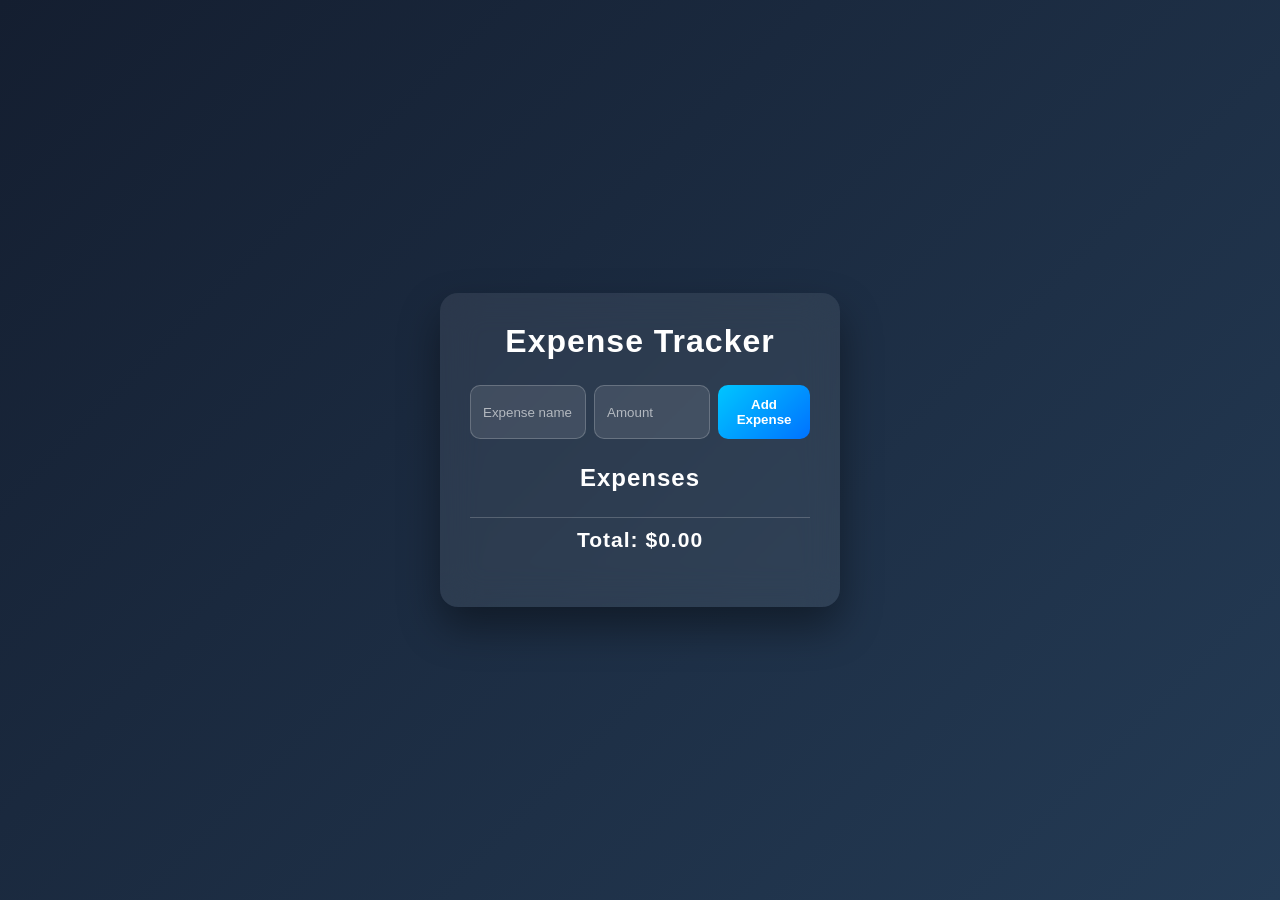
<file: Expense_tracker/index.html>
<!DOCTYPE html>
<html lang="en">
  <head>
    <meta charset="UTF-8" />
    <meta name="viewport" content="width=device-width, initial-scale=1.0" />
    <title>Expense Tracker</title>
    <link rel="stylesheet" href="styles.css" />
  </head>
  <body>
    <div class="container">
      <h1>Expense Tracker</h1>
      <form id="expense-form">
        <input
          type="text"
          id="expense-name"
          placeholder="Expense name"
          required
        />
        <input
          type="number"
          id="expense-amount"
          placeholder="Amount"
          required
        />
        <button type="submit">Add Expense</button>
      </form>

      <h2>Expenses</h2>
      <ul id="expense-list">
        <!-- Expenses will be dynamically added here -->
      </ul>

      <div id="total">
        <h3>Total: $<span id="total-amount">0.00</span></h3>
      </div>
    </div>
    <script src="script.js"></script>
  </body>
</html>
</file>
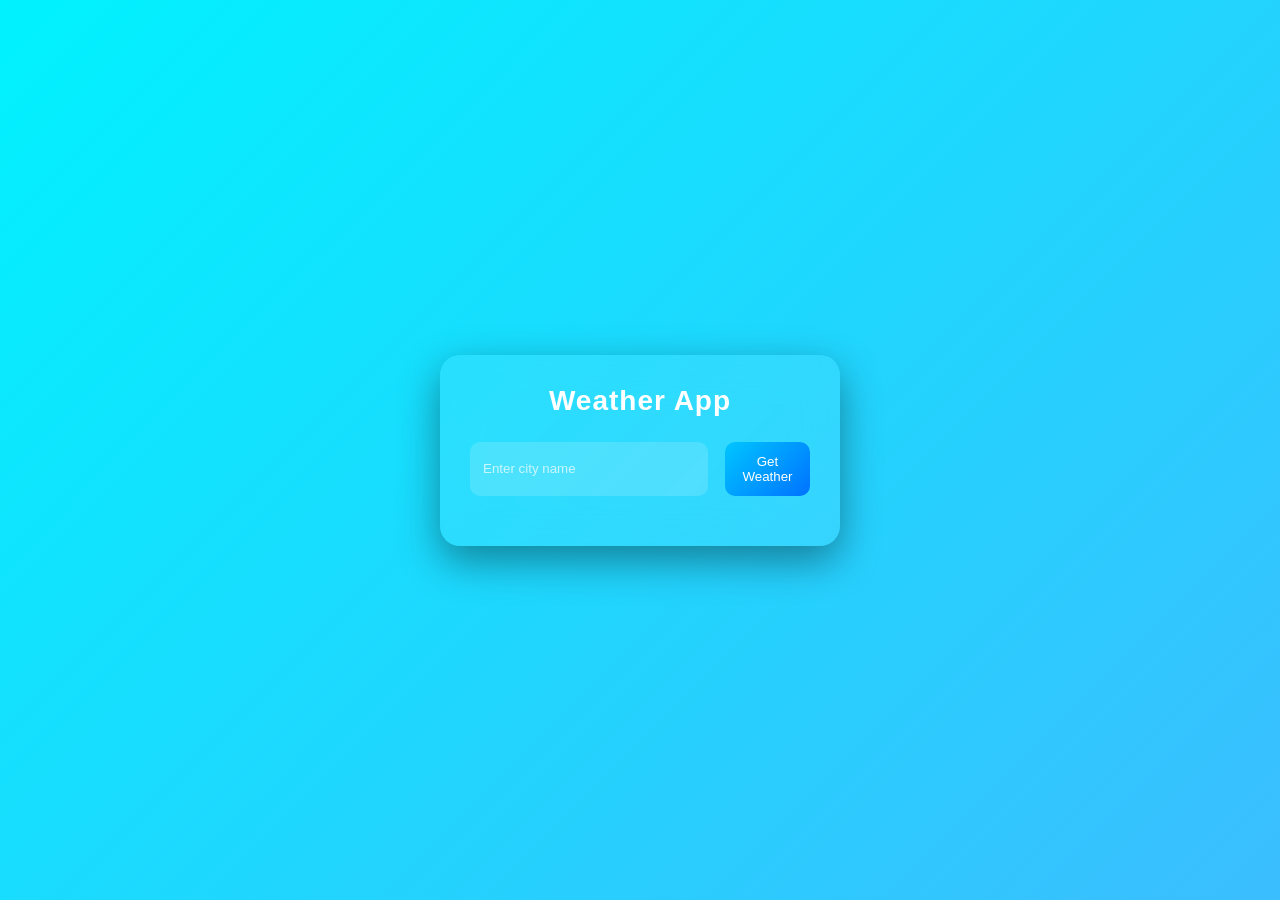
<file: handle_API_weatherApp/index.html>
<!DOCTYPE html>
<html lang="en">
  <head>
    <meta charset="UTF-8" />
    <meta name="viewport" content="width=device-width, initial-scale=1.0" />
    <title>Weather App</title>
    <link rel="stylesheet" href="styles.css" />
  </head>
  <body>
    <div class="container">
      <h1>Weather App</h1>
      <div class="input-container">
        <input type="text" id="city-input" placeholder="Enter city name" />
        <button id="get-weather-btn">Get Weather</button>
      </div>
      <div id="weather-info" class="hidden">
        <h2 id="city-name"></h2>
        <p id="temperature"></p>
        <p id="description"></p>
      </div>
      <p id="error-message" class="hidden">City not found. Please try again.</p>
    </div>
    <script src="script.js"></script>
  </body>
</html>
</file>
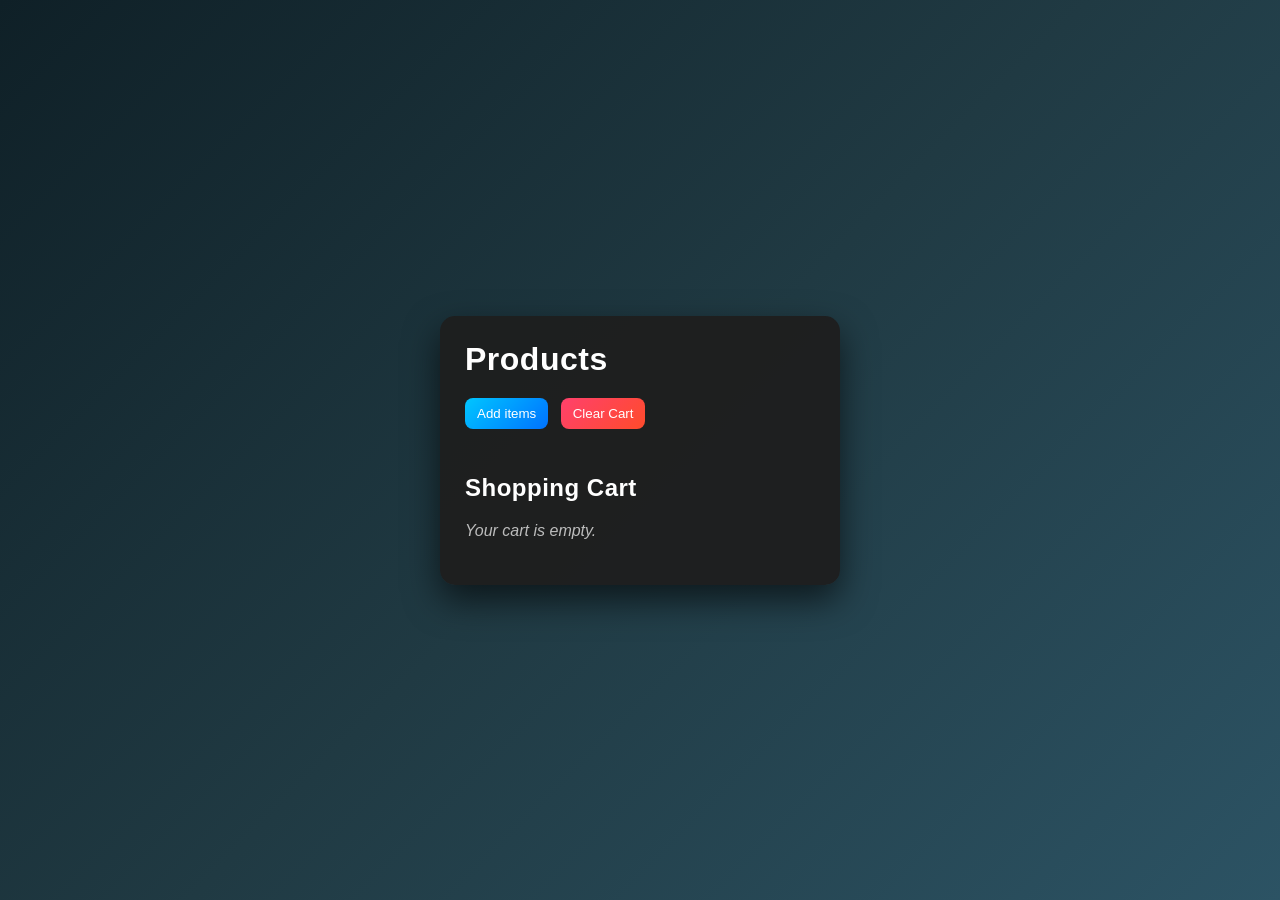
<file: shopping_cart/index.html>
<!DOCTYPE html>
<html lang="en">
  <head>
    <meta charset="UTF-8" />
    <meta name="viewport" content="width=device-width, initial-scale=1.0" />
    <title>Simple E-Commerce</title>
    <link rel="stylesheet" href="style.css" />
  </head>
  <body>
    <div class="container">
      <h1>Products</h1>
      <button id="add-items-btn">Add items</button>
      <button id ="clear-cart-btn">Clear Cart</button>
      <div id="product-list">
        <!-- Products will be dynamically added here by JavaScript -->
      </div>

      <h2>Shopping Cart</h2>
      <div id="cart-items">
        <p id="empty-cart">Your cart is empty.</p>
      </div>
      <div id="cart-total" class="hidden">
        <p>Total: <span id="total-price">$0.00</span></p>
        <button id="checkout-btn">Checkout</button>
      </div>
    </div>

    <script src="script.js"></script>
  </body>
</html>
</file>
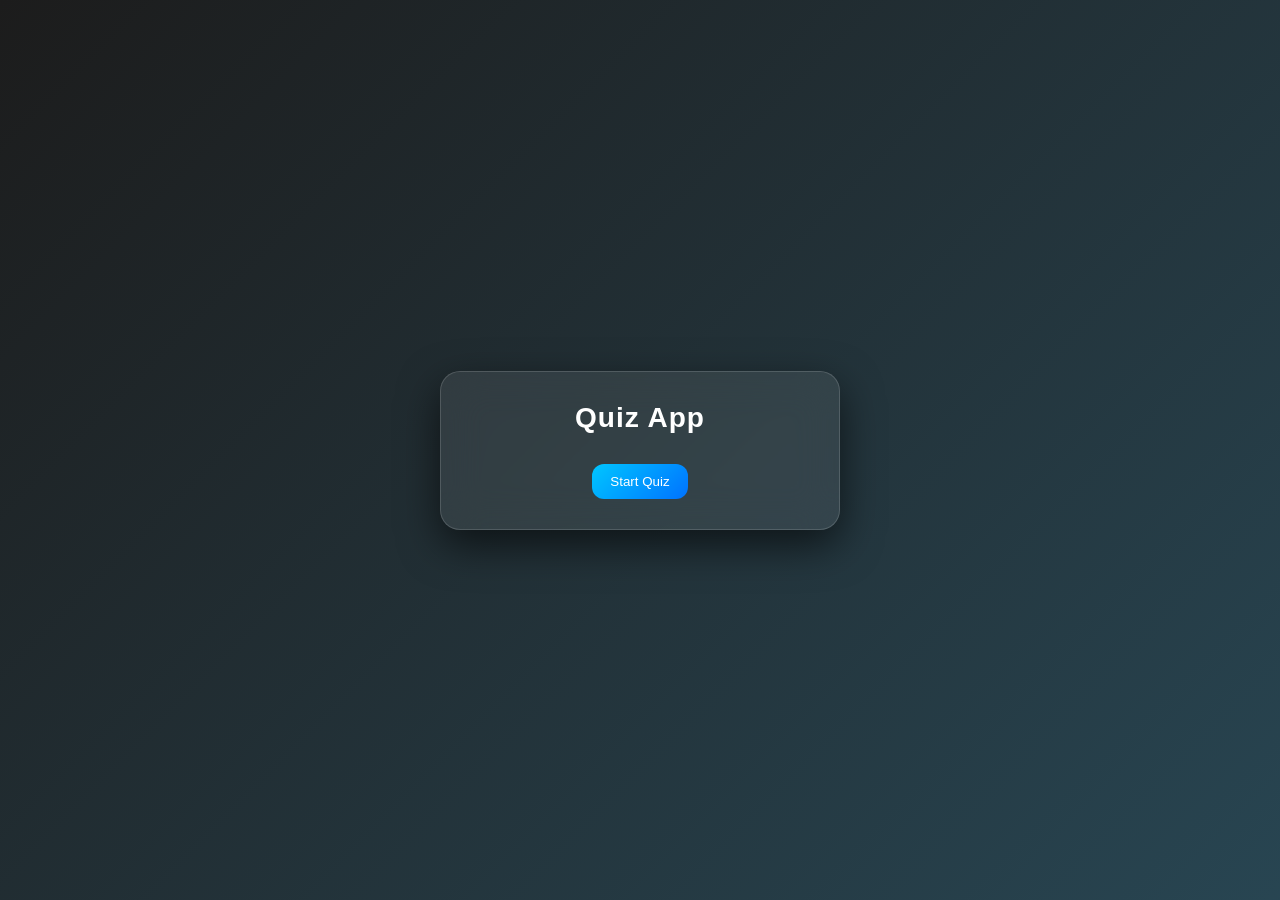
<file: Small_Quiz_App/index.html>
<!DOCTYPE html>
<html lang="en">
  <head>
    <meta charset="UTF-8" />
    <meta name="viewport" content="width=device-width, initial-scale=1.0" />
    <title>Quiz App</title>
    <link rel="stylesheet" href="styles.css" />
  </head>
  <body>
    <div class="container">
      <h1>Quiz App</h1>
      <div id="quiz-container">
        <div id="question-container" class="hidden">
          <h2 id="question-text"></h2>
          <ul id="choices-list">
            <!-- Choices will be added dynamically here -->
          </ul>
          <button id="next-btn" class="hidden">Next Question</button>
        </div>
        <div id="result-container" class="hidden">
          <h2>Your Score:</h2>
          <p id="score"></p>
          <button id="restart-btn">Restart Quiz</button>
        </div>
        <button id="start-btn">Start Quiz</button>
      </div>
    </div>
    <script src="script.js"></script>
  </body>
</html>
</file>
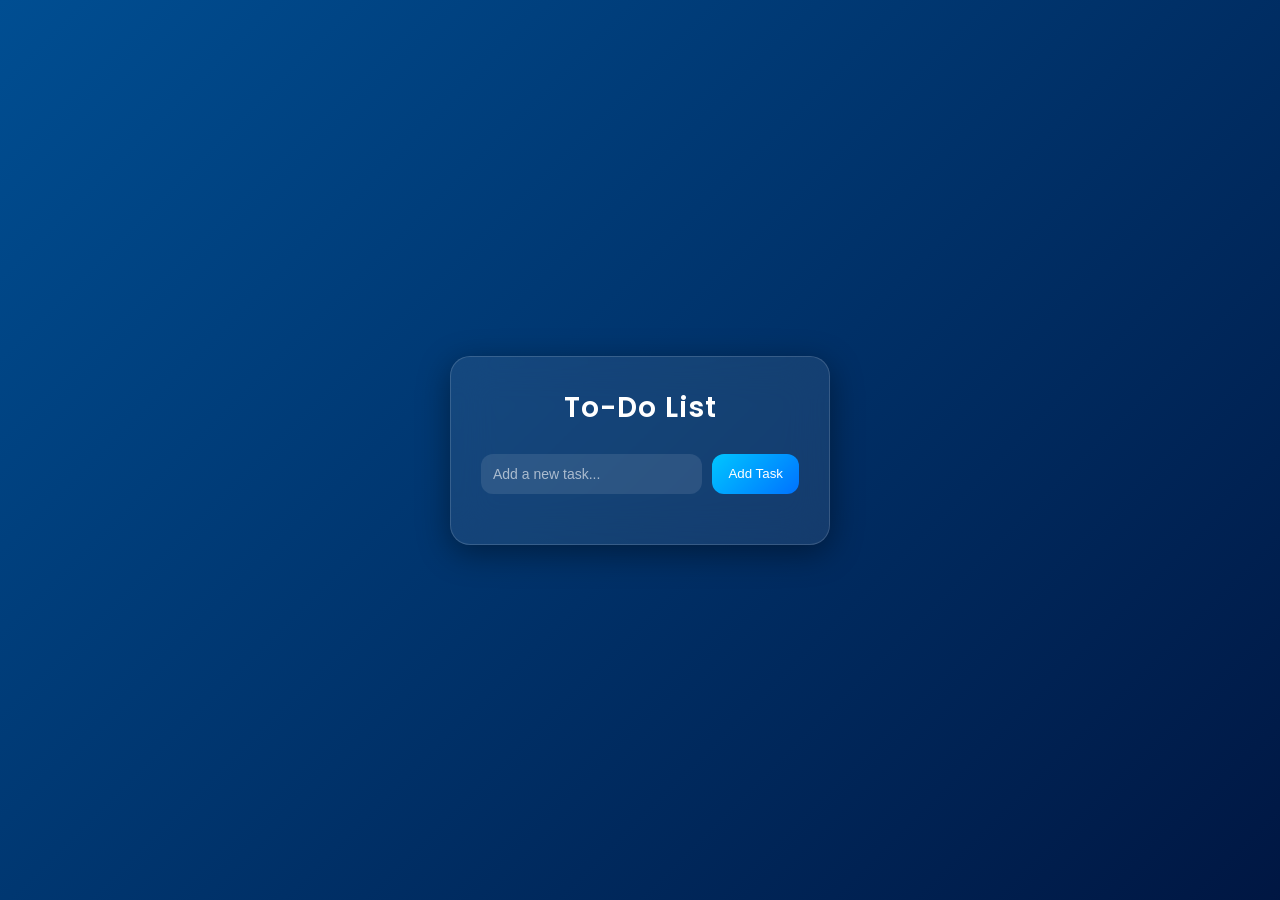
<file: to_do_list_localStorage/index.html>
<!DOCTYPE html>
<html lang="en">
<head>
    <meta charset="UTF-8">
    <meta name="viewport" content="width=device-width, initial-scale=1.0">
    <title>Dark Mode To-Do List</title>
    <link rel="stylesheet" href="styles.css">
</head>
<body>
    <div class="container">
        <h1>To-Do List</h1>
        <div class="input-container">
            <input type="text" id="todo-input" placeholder="Add a new task..." />
            <button id="add-task-btn">Add Task</button>
        </div>
        <ul id="todo-list">
            
            
        </ul>
    </div>
    <script src="script.js"></script>
</body>
</html>
</file>
<file: Expense_tracker/styles.css>
/* ===== RESET ===== */
* {
  margin: 0;
  padding: 0;
  box-sizing: border-box;
}

/* ===== BODY (Modern Gradient Background) ===== */
body {
  font-family: 'Segoe UI', sans-serif;
  background: linear-gradient(135deg, #141e30, #243b55);
  display: flex;
  justify-content: center;
  align-items: center;
  height: 100vh;
  color: #ffffff;
}

/* ===== CONTAINER (Glass Card Style) ===== */
.container {
  width: 400px; /* SAME */
  padding: 30px;
  border-radius: 18px;
  background: rgba(255, 255, 255, 0.08);
  backdrop-filter: blur(18px);
  -webkit-backdrop-filter: blur(18px);
  box-shadow: 0 20px 40px rgba(0, 0, 0, 0.4);
  transition: 0.3s ease;
}

.container:hover {
  transform: translateY(-6px);
}

/* ===== HEADINGS ===== */
h1, h2, h3 {
  text-align: center;
  margin-bottom: 25px;
  font-weight: 600;
  letter-spacing: 1px;
}

/* ===== FORM SECTION ===== */
form {
  display: flex;
  justify-content: space-between;
  margin-bottom: 25px;
  gap: 8px;
}

/* ===== INPUTS ===== */
input[type="text"],
input[type="number"] {
  width: 45%; /* SAME */
  padding: 12px;
  border-radius: 10px;
  border: 1px solid rgba(255,255,255,0.2);
  background: rgba(255,255,255,0.1);
  color: #fff;
  outline: none;
  transition: 0.3s ease;
}

input::placeholder {
  color: rgba(255,255,255,0.6);
}

input:focus {
  border: 1px solid #00e5ff;
  box-shadow: 0 0 10px rgba(0,229,255,0.6);
  transform: scale(1.03);
}

/* ===== BUTTON ===== */
button {
  padding: 12px 16px;
  background: linear-gradient(135deg, #00c6ff, #0072ff);
  border: none;
  border-radius: 10px;
  color: #fff;
  cursor: pointer;
  font-weight: 600;
  transition: all 0.3s ease;
}

button:hover {
  transform: translateY(-3px);
  box-shadow: 0 8px 20px rgba(0,114,255,0.5);
}

/* ===== EXPENSE LIST ===== */
#expense-list {
  list-style: none;
  padding: 0;
  margin-top: 10px;
}

/* ===== EXPENSE ITEM CARD ===== */
#expense-list li {
  background: rgba(255,255,255,0.1);
  padding: 12px 15px;
  margin-bottom: 12px;
  display: flex;
  justify-content: space-between;
  align-items: center;
  border-radius: 12px;
  transition: 0.3s ease;
}

#expense-list li:hover {
  transform: scale(1.03);
  background: rgba(255,255,255,0.15);
}

/* ===== TOTAL SECTION ===== */
#total {
  text-align: right;
  margin-top: 15px;
  font-weight: 600;
  font-size: 18px;
  padding-top: 10px;
  border-top: 1px solid rgba(255,255,255,0.2);
}

/* ===== HIDDEN CLASS ===== */
.hidden {
  display: none;
}
</file>
<file: handle_API_weatherApp/styles.css>
/* ===== RESET ===== */
* {
    margin: 0;
    padding: 0;
    box-sizing: border-box;
}

/* ===== BODY (Animated Sky Gradient) ===== */
body {
    font-family: 'Segoe UI', sans-serif;
    background: linear-gradient(-45deg, #1e3c72, #2a5298, #4facfe, #00f2fe);
    background-size: 400% 400%;
    animation: skyMove 12s ease infinite;
    color: #FFFFFF;
    display: flex;
    justify-content: center;
    align-items: center;
    height: 100vh;
}

/* Background animation */
@keyframes skyMove {
    0% { background-position: 0% 50%; }
    50% { background-position: 100% 50%; }
    100% { background-position: 0% 50%; }
}

/* ===== CONTAINER (Glass Effect) ===== */
.container {
    background: rgba(255, 255, 255, 0.08);
    backdrop-filter: blur(20px);
    -webkit-backdrop-filter: blur(20px);
    padding: 30px;
    border-radius: 20px;
    width: 400px; /* SAME */
    box-shadow: 0 15px 40px rgba(0, 0, 0, 0.4);
    text-align: center;
    transition: 0.3s ease;
}

.container:hover {
    transform: translateY(-6px);
}

/* ===== HEADING ===== */
h1 {
    margin-bottom: 25px;
    font-size: 28px;
    font-weight: 600;
    letter-spacing: 1px;
}

/* ===== INPUT SECTION ===== */
.input-container {
    display: flex;
    justify-content: space-between;
    margin-bottom: 20px;
}

input[type="text"] {
    width: 70%; /* SAME */
    padding: 12px;
    background: rgba(255, 255, 255, 0.15);
    border: 1px solid transparent;
    border-radius: 10px;
    color: #FFF;
    outline: none;
    transition: 0.3s ease;
}

input[type="text"]::placeholder {
    color: rgba(255, 255, 255, 0.7);
}

input[type="text"]:focus {
    border: 1px solid #ffffff;
    background: rgba(255, 255, 255, 0.25);
}

/* ===== BUTTON ===== */
button {
    width: 25%; /* SAME */
    padding: 12px;
    background: linear-gradient(135deg, #00c6ff, #0072ff);
    border: none;
    border-radius: 10px;
    color: #FFF;
    cursor: pointer;
    font-weight: 500;
    transition: 0.3s ease;
}

button:hover {
    transform: scale(1.07);
    box-shadow: 0 8px 20px rgba(0, 114, 255, 0.6);
}

/* ===== WEATHER INFO ===== */
#weather-info {
    margin-top: 20px;
    padding: 15px;
    border-radius: 15px;
    background: rgba(255, 255, 255, 0.1);
    transition: 0.3s ease;
}

#weather-info h2 {
    margin-bottom: 10px;
    font-weight: 500;
}

#temperature {
    font-size: 22px;
    font-weight: 600;
    margin-bottom: 5px;
}

#description {
    font-style: italic;
    opacity: 0.9;
}

/* ===== ERROR MESSAGE ===== */
#error-message {
    color: #ffb3b3;
    margin-top: 20px;
    font-weight: 500;
}

/* ===== HIDDEN CLASS (UNCHANGED) ===== */
.hidden {
    display: none;
}
</file>
<file: shopping_cart/style.css>
/* ===== RESET ===== */
* {
  margin: 0;
  padding: 0;
  box-sizing: border-box;
}

/* ===== BODY ===== */
body {
  font-family: 'Segoe UI', sans-serif;
  background: linear-gradient(135deg, #0f2027, #203a43, #2c5364);
  color: #ffffff;
  display: flex;
  justify-content: center;
  align-items: center;
  height: 100vh;
}

/* ===== CONTAINER ===== */
.container {
  width: 400px; /* SAME */
  padding: 25px;
  background: rgba(30, 30, 30, 0.95);
  border-radius: 15px;
  box-shadow: 0 15px 35px rgba(0, 0, 0, 0.6);
  transition: 0.3s ease;
}

.container:hover {
  transform: translateY(-5px);
}

/* ===== HEADINGS ===== */
h1, h2 {
  margin-bottom: 20px;
  font-weight: 600;
  letter-spacing: 0.5px;
}

/* ===== TOP BUTTONS ===== */
#add-items-btn,
#clear-cart-btn {
  padding: 8px 12px;
  border: none;
  border-radius: 8px;
  cursor: pointer;
  margin-right: 8px;
  margin-bottom: 15px;
  transition: 0.3s ease;
}

/* Add Items */
#add-items-btn {
  background: linear-gradient(135deg, #00c6ff, #0072ff);
  color: white;
}

#add-items-btn:hover {
  transform: scale(1.05);
  box-shadow: 0 5px 15px rgba(0, 114, 255, 0.6);
}

/* Clear Cart */
#clear-cart-btn {
  background: linear-gradient(135deg, #ff416c, #ff4b2b);
  color: white;
}

#clear-cart-btn:hover {
  transform: scale(1.05);
  box-shadow: 0 5px 15px rgba(255, 75, 43, 0.6);
}

/* ===== PRODUCT LIST ===== */
#product-list {
  margin-bottom: 30px;
}

.product {
  background: rgba(255, 255, 255, 0.08);
  padding: 12px;
  margin-bottom: 12px;
  display: flex;
  justify-content: space-between;
  align-items: center;
  border-radius: 10px;
  transition: 0.3s ease;
}

.product:hover {
  background: rgba(255, 255, 255, 0.15);
  transform: translateX(5px);
}

/* Product Button */
.product button {
  background: linear-gradient(135deg, #6200ea, #7c4dff);
  border: none;
  padding: 6px 12px;
  color: #fff;
  border-radius: 6px;
  cursor: pointer;
  transition: 0.3s ease;
}

.product button:hover {
  transform: scale(1.08);
  box-shadow: 0 5px 12px rgba(124, 77, 255, 0.5);
}

/* ===== CART ===== */
#cart-items {
  margin-bottom: 20px;
}

/* Cart Items Style */
#cart-items div {
  background: rgba(255, 255, 255, 0.08);
  padding: 8px 10px;
  margin-bottom: 8px;
  border-radius: 8px;
  transition: 0.3s ease;
}

#cart-items div:hover {
  background: rgba(255, 255, 255, 0.15);
}

/* ===== TOTAL SECTION ===== */
#cart-total {
  text-align: right;
  font-weight: bold;
}

/* Checkout Button */
#checkout-btn {
  margin-top: 10px;
  width: 100%;
  background: linear-gradient(135deg, #43e97b, #38f9d7);
  border: none;
  padding: 10px;
  color: black;
  border-radius: 8px;
  cursor: pointer;
  font-weight: 600;
  transition: 0.3s ease;
}

#checkout-btn:hover {
  transform: scale(1.05);
  box-shadow: 0 8px 20px rgba(56, 249, 215, 0.6);
}

/* ===== EMPTY CART TEXT ===== */
#empty-cart {
  opacity: 0.7;
  font-style: italic;
}

/* ===== HIDDEN CLASS (UNCHANGED) ===== */
.hidden {
  display: none;
}
</file>
<file: Small_Quiz_App/styles.css>
/* ===== RESET ===== */
* {
  margin: 0;
  padding: 0;
  box-sizing: border-box;
}

/* ===== BODY ===== */
body {
  font-family: 'Segoe UI', sans-serif;
  background: linear-gradient(-45deg, #0f2027, #203a43, #2c5364, #1c1c1c);
  background-size: 400% 400%;
  animation: gradientFlow 12s ease infinite;
  color: #ffffff;
  display: flex;
  justify-content: center;
  align-items: center;
  height: 100vh;
}

/* Animated Background */
@keyframes gradientFlow {
  0% { background-position: 0% 50%; }
  50% { background-position: 100% 50%; }
  100% { background-position: 0% 50%; }
}

/* ===== CONTAINER ===== */
.container {
  width: 400px; /* SAME WIDTH */
  padding: 30px;
  border-radius: 20px;
  text-align: center;

  /* Glassmorphism */
  background: rgba(255, 255, 255, 0.08);
  backdrop-filter: blur(20px);
  -webkit-backdrop-filter: blur(20px);
  border: 1px solid rgba(255, 255, 255, 0.15);

  box-shadow: 0 15px 40px rgba(0, 0, 0, 0.6);
  transition: 0.4s ease;
}

.container:hover {
  transform: translateY(-6px);
  box-shadow: 0 20px 50px rgba(0, 0, 0, 0.8);
}

/* ===== HEADINGS ===== */
h1 {
  margin-bottom: 20px;
  font-size: 28px;
  font-weight: 600;
  letter-spacing: 1px;
}

h2 {
  margin-bottom: 20px;
  font-weight: 400;
}

/* ===== CHOICES LIST ===== */
ul {
  list-style: none;
  padding: 0;
  margin-bottom: 15px;
}

li {
  background: rgba(255, 255, 255, 0.1);
  padding: 12px;
  margin-bottom: 12px;
  border-radius: 12px;
  cursor: pointer;
  transition: 0.3s ease;
  border: 1px solid transparent;
}

li:hover {
  background: linear-gradient(135deg, #6200ea, #7c4dff);
  transform: scale(1.04);
  box-shadow: 0 8px 20px rgba(124, 77, 255, 0.5);
}

/* ===== BUTTONS ===== */
button {
  padding: 10px 18px;
  border-radius: 12px;
  border: none;
  cursor: pointer;
  font-weight: 500;
  transition: 0.3s ease;
  margin-top: 10px;
}

/* Start Button */
#start-btn {
  background: linear-gradient(135deg, #00c6ff, #0072ff);
  color: white;
}

#start-btn:hover {
  transform: scale(1.07);
  box-shadow: 0 8px 20px rgba(0, 114, 255, 0.6);
}

/* Next Button */
#next-btn {
  background: linear-gradient(135deg, #43e97b, #38f9d7);
  color: black;
}

#next-btn:hover {
  transform: scale(1.07);
  box-shadow: 0 8px 20px rgba(56, 249, 215, 0.6);
}

/* Restart Button */
#restart-btn {
  background: linear-gradient(135deg, #ff416c, #ff4b2b);
  color: white;
}

#restart-btn:hover {
  transform: scale(1.07);
  box-shadow: 0 8px 20px rgba(255, 75, 43, 0.6);
}

/* ===== SCORE TEXT ===== */
#score {
  font-size: 26px;
  font-weight: bold;
  margin-bottom: 10px;
}

/* ===== HIDDEN CLASS (UNCHANGED) ===== */
.hidden {
  display: none;
}
</file>
<file: to_do_list_localStorage/styles.css>
/* Import modern font */
@import url('https://fonts.googleapis.com/css2?family=Poppins:wght@300;400;600&display=swap');

* {
  margin: 0;
  padding: 0;
  box-sizing: border-box;
}

body {
  font-family: 'Poppins', sans-serif;
  height: 100vh;
  display: flex;
  justify-content: center;
  align-items: center;

  /* Modern gradient background */
  background: linear-gradient(-45deg, #1e3c72, #2a5298, #000428, #004e92);
  background-size: 400% 400%;
  animation: gradientMove 10s ease infinite;
  color: #ffffff;
}

/* Animated gradient */
@keyframes gradientMove {
  0% { background-position: 0% 50%; }
  50% { background-position: 100% 50%; }
  100% { background-position: 0% 50%; }
}

.container {
  width: 380px;
  padding: 30px;
  border-radius: 20px;

  /* Glassmorphism effect */
  background: rgba(255, 255, 255, 0.08);
  backdrop-filter: blur(20px);
  -webkit-backdrop-filter: blur(20px);
  border: 1px solid rgba(255, 255, 255, 0.15);

  box-shadow: 0 8px 32px rgba(0, 0, 0, 0.4);
  transition: 0.3s ease;
}

.container:hover {
  transform: translateY(-5px);
}

h1 {
  text-align: center;
  margin-bottom: 25px;
  font-weight: 600;
  letter-spacing: 1px;
  font-size: 28px;
}

.input-container {
  display: flex;
  gap: 10px;
  margin-bottom: 20px;
}

input[type="text"] {
  flex: 1;
  padding: 12px;
  border-radius: 12px;
  border: none;
  outline: none;

  background: rgba(255, 255, 255, 0.1);
  color: #fff;
  font-size: 14px;
  transition: 0.3s ease;
}

input[type="text"]::placeholder {
  color: rgba(255, 255, 255, 0.6);
}

input[type="text"]:focus {
  background: rgba(255, 255, 255, 0.2);
}

button {
  padding: 12px 16px;
  border-radius: 12px;
  border: none;
  cursor: pointer;
  font-weight: 500;
  transition: 0.3s ease;
}

/* Add Task Button */
#add-task-btn {
  background: linear-gradient(135deg, #00c6ff, #0072ff);
  color: white;
}

#add-task-btn:hover {
  transform: scale(1.05);
  box-shadow: 0 0 15px rgba(0, 114, 255, 0.6);
}

ul {
  list-style: none;
  max-height: 250px;
  overflow-y: auto;
  padding-right: 5px;
}

/* Custom scrollbar */
ul::-webkit-scrollbar {
  width: 6px;
}

ul::-webkit-scrollbar-thumb {
  background: rgba(255, 255, 255, 0.3);
  border-radius: 10px;
}

li {
  background: rgba(255, 255, 255, 0.1);
  padding: 12px 15px;
  margin-bottom: 10px;
  border-radius: 12px;

  display: flex;
  justify-content: space-between;
  align-items: center;

  transition: 0.3s ease;
  cursor: pointer;
}

li:hover {
  background: rgba(255, 255, 255, 0.2);
  transform: translateX(5px);
}

li.completed {
  text-decoration: line-through;
  opacity: 0.6;
}

li button {
  background: linear-gradient(135deg, #ff416c, #ff4b2b);
  padding: 6px 10px;
  font-size: 12px;
  border-radius: 8px;
}

li button:hover {
  transform: scale(1.1);
  box-shadow: 0 0 10px rgba(255, 75, 43, 0.6);
}
</file>
